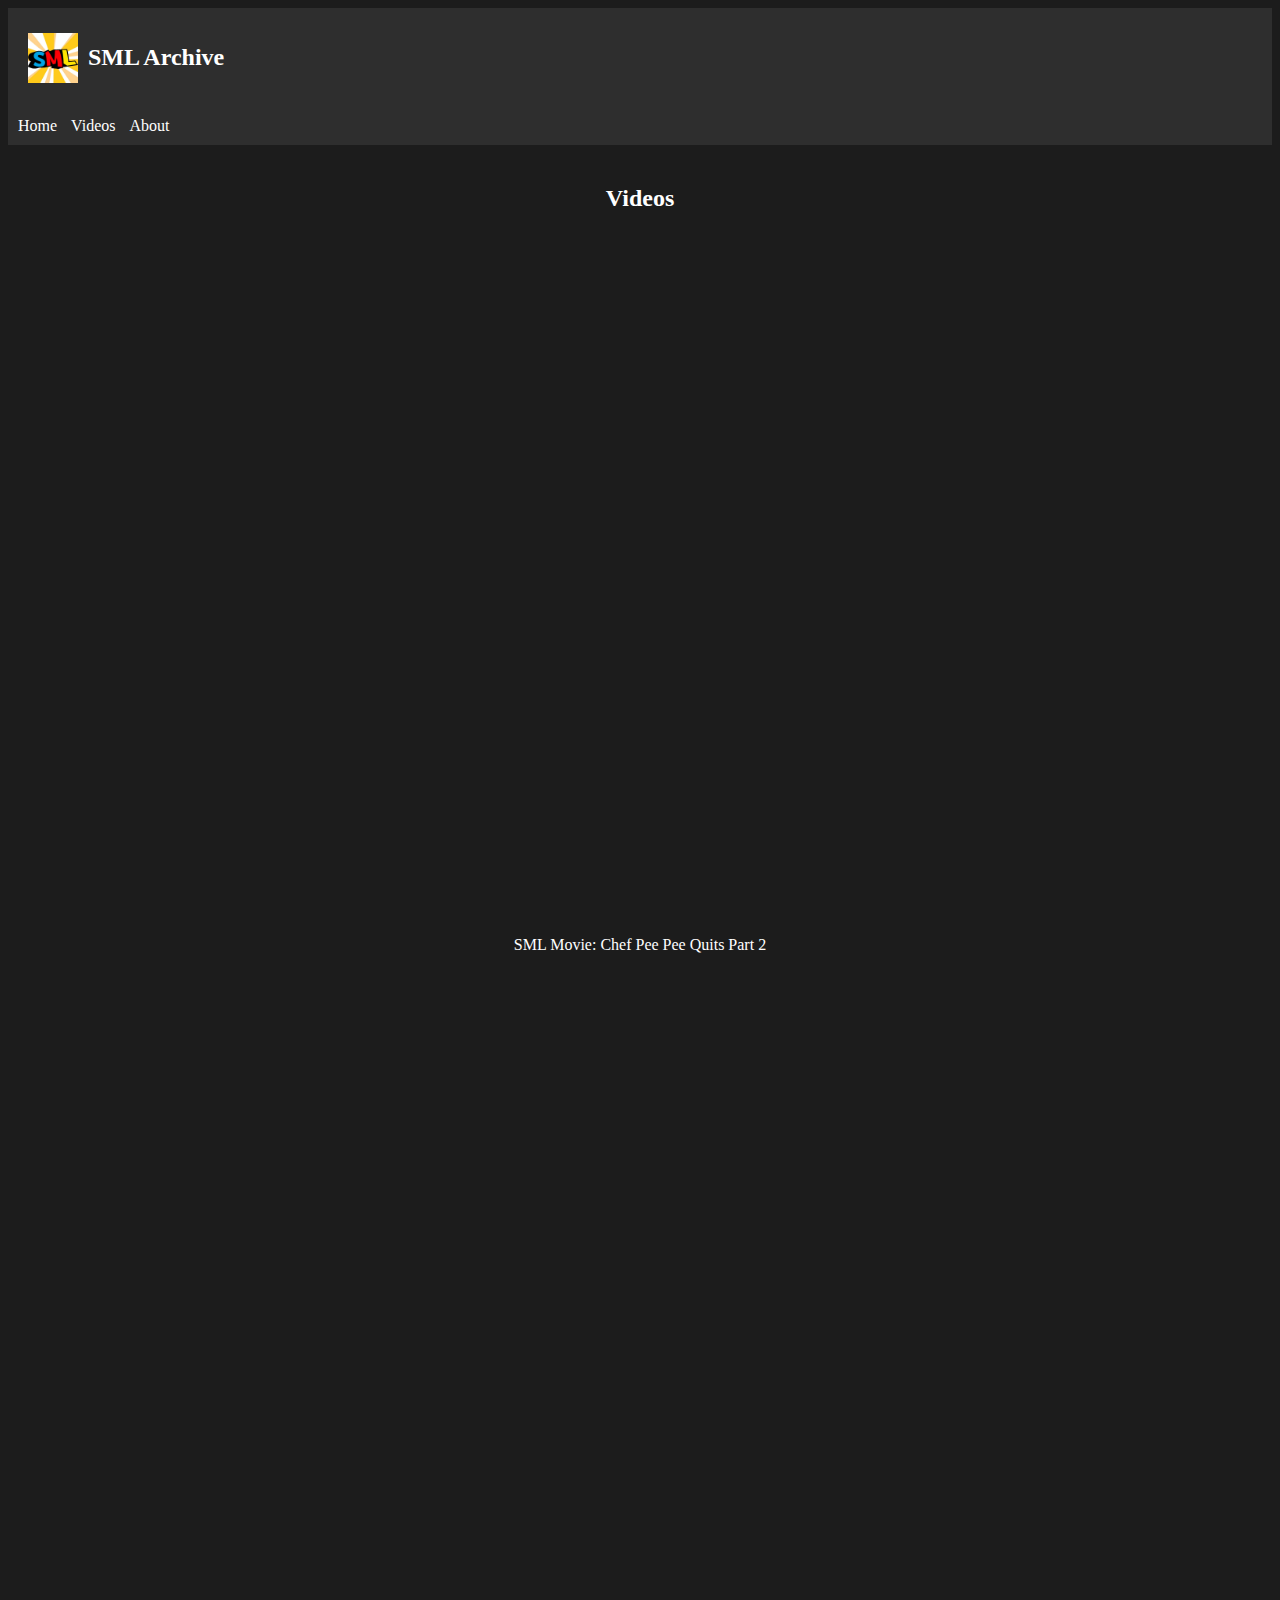
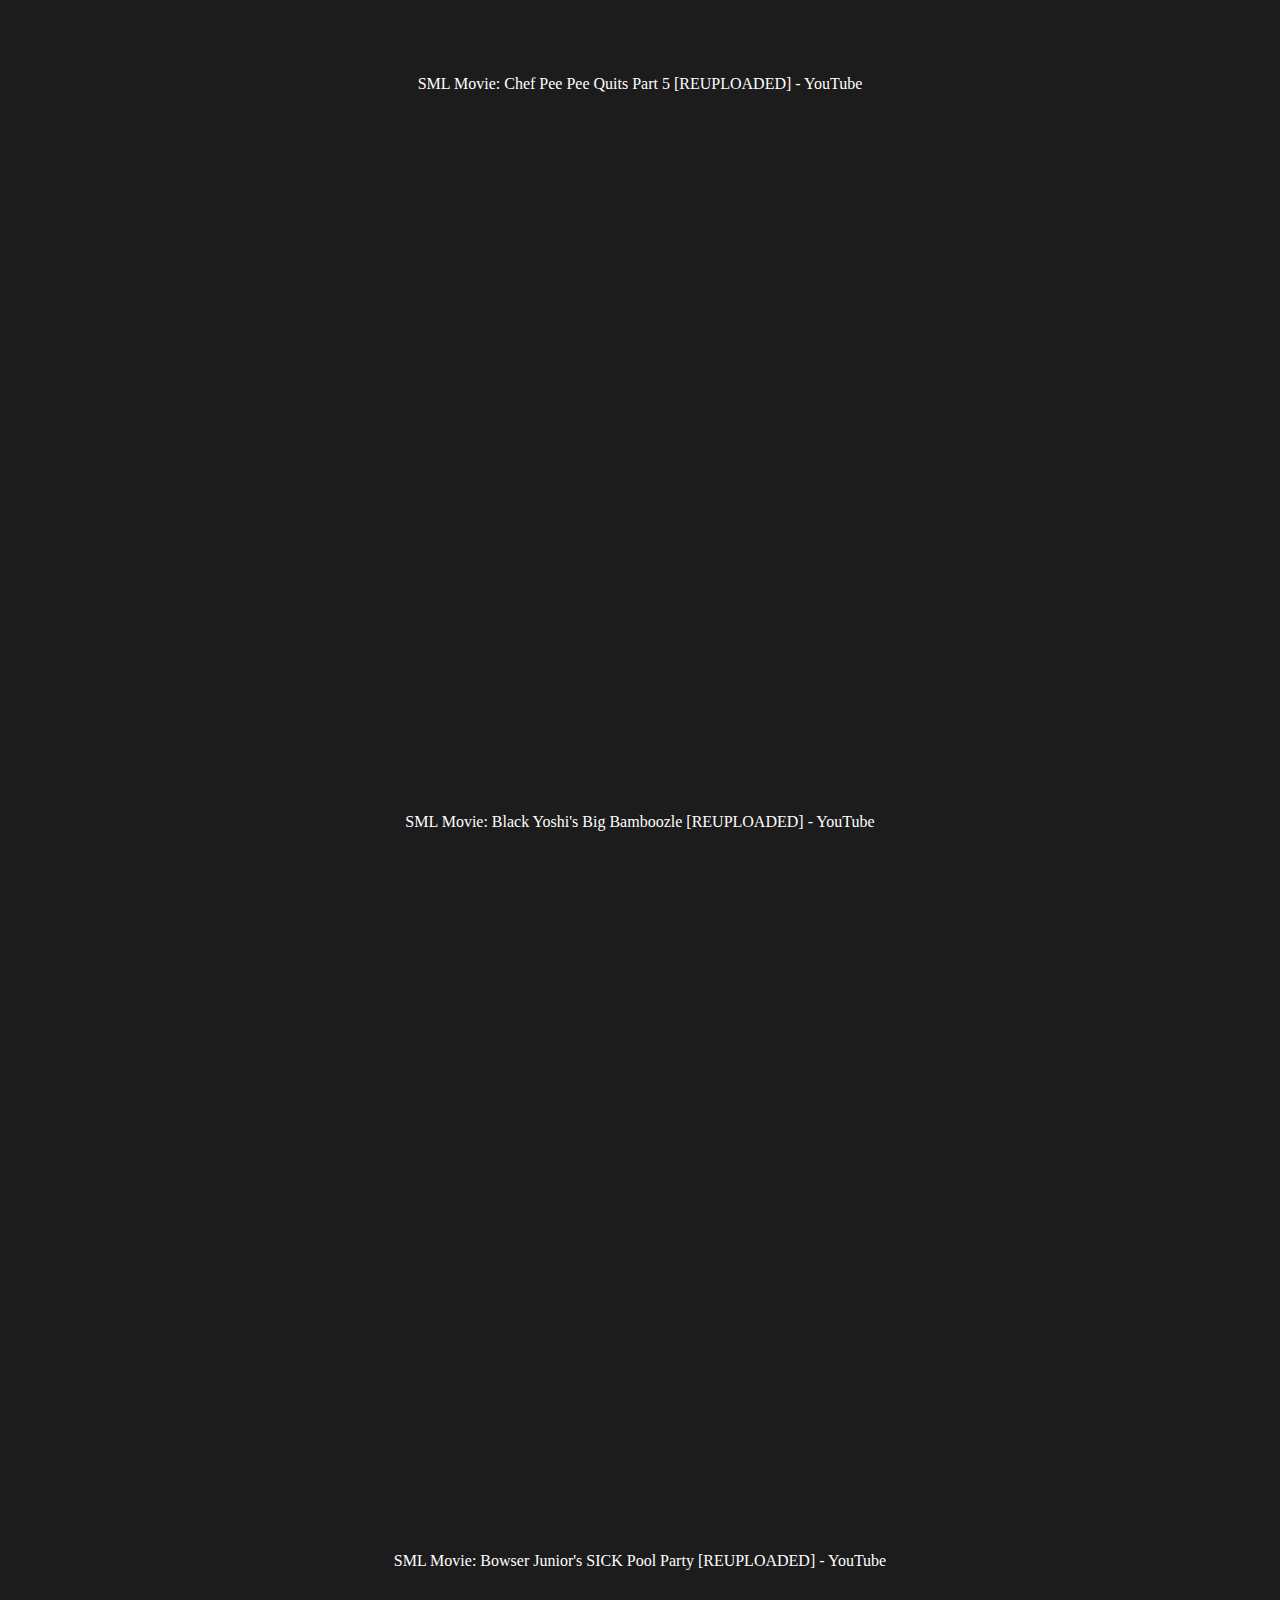
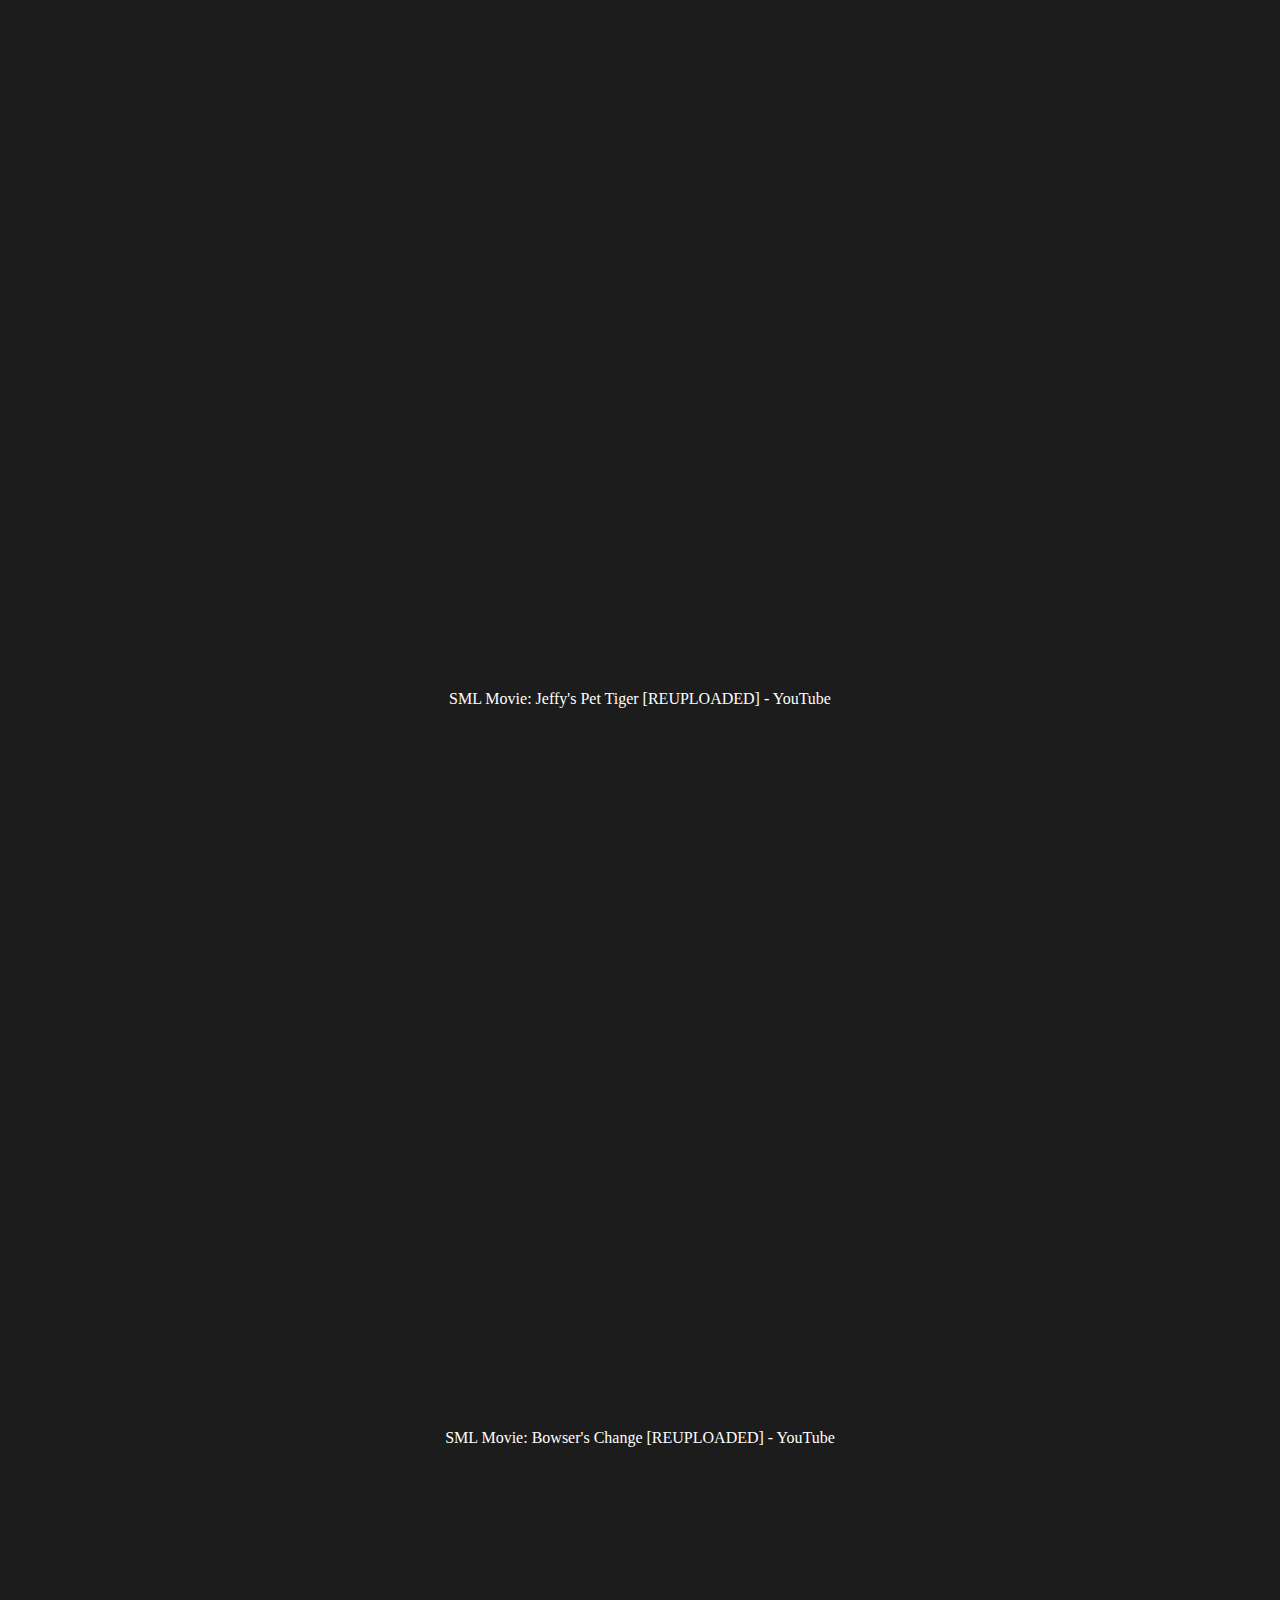
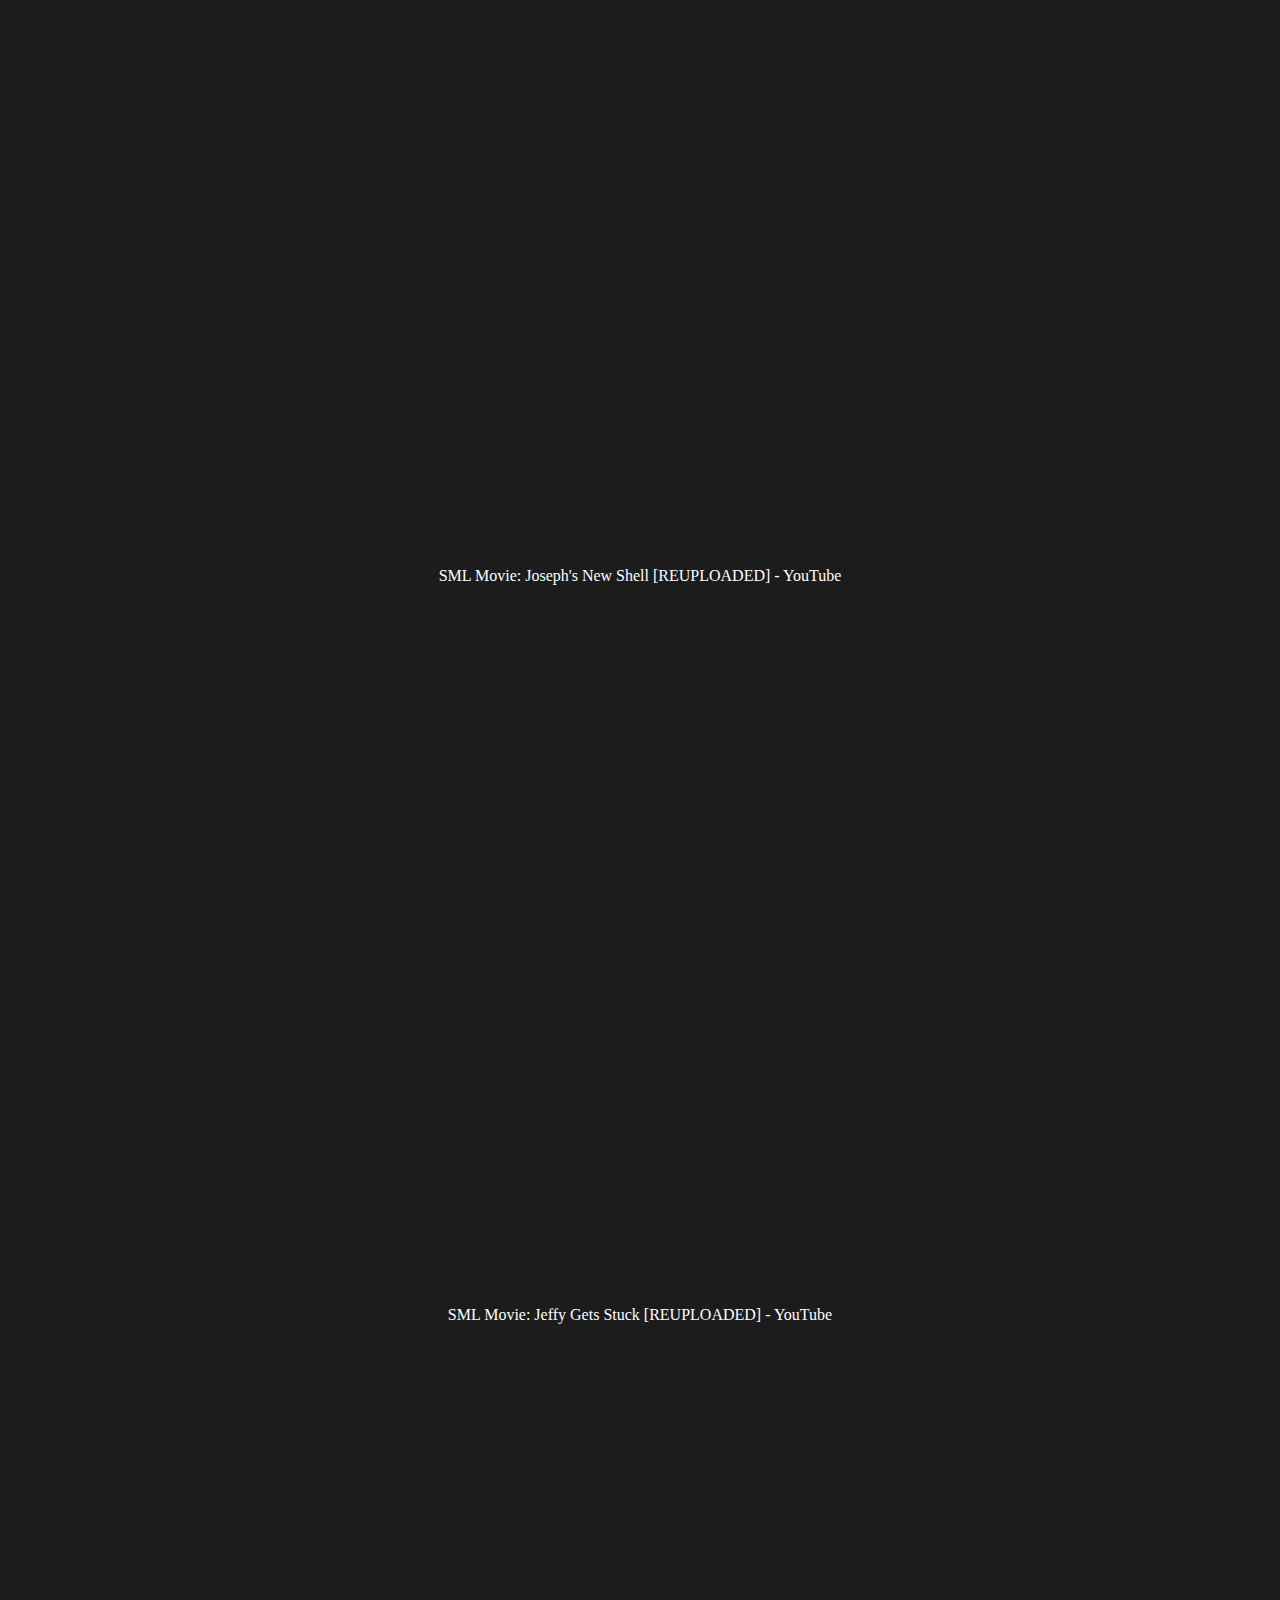
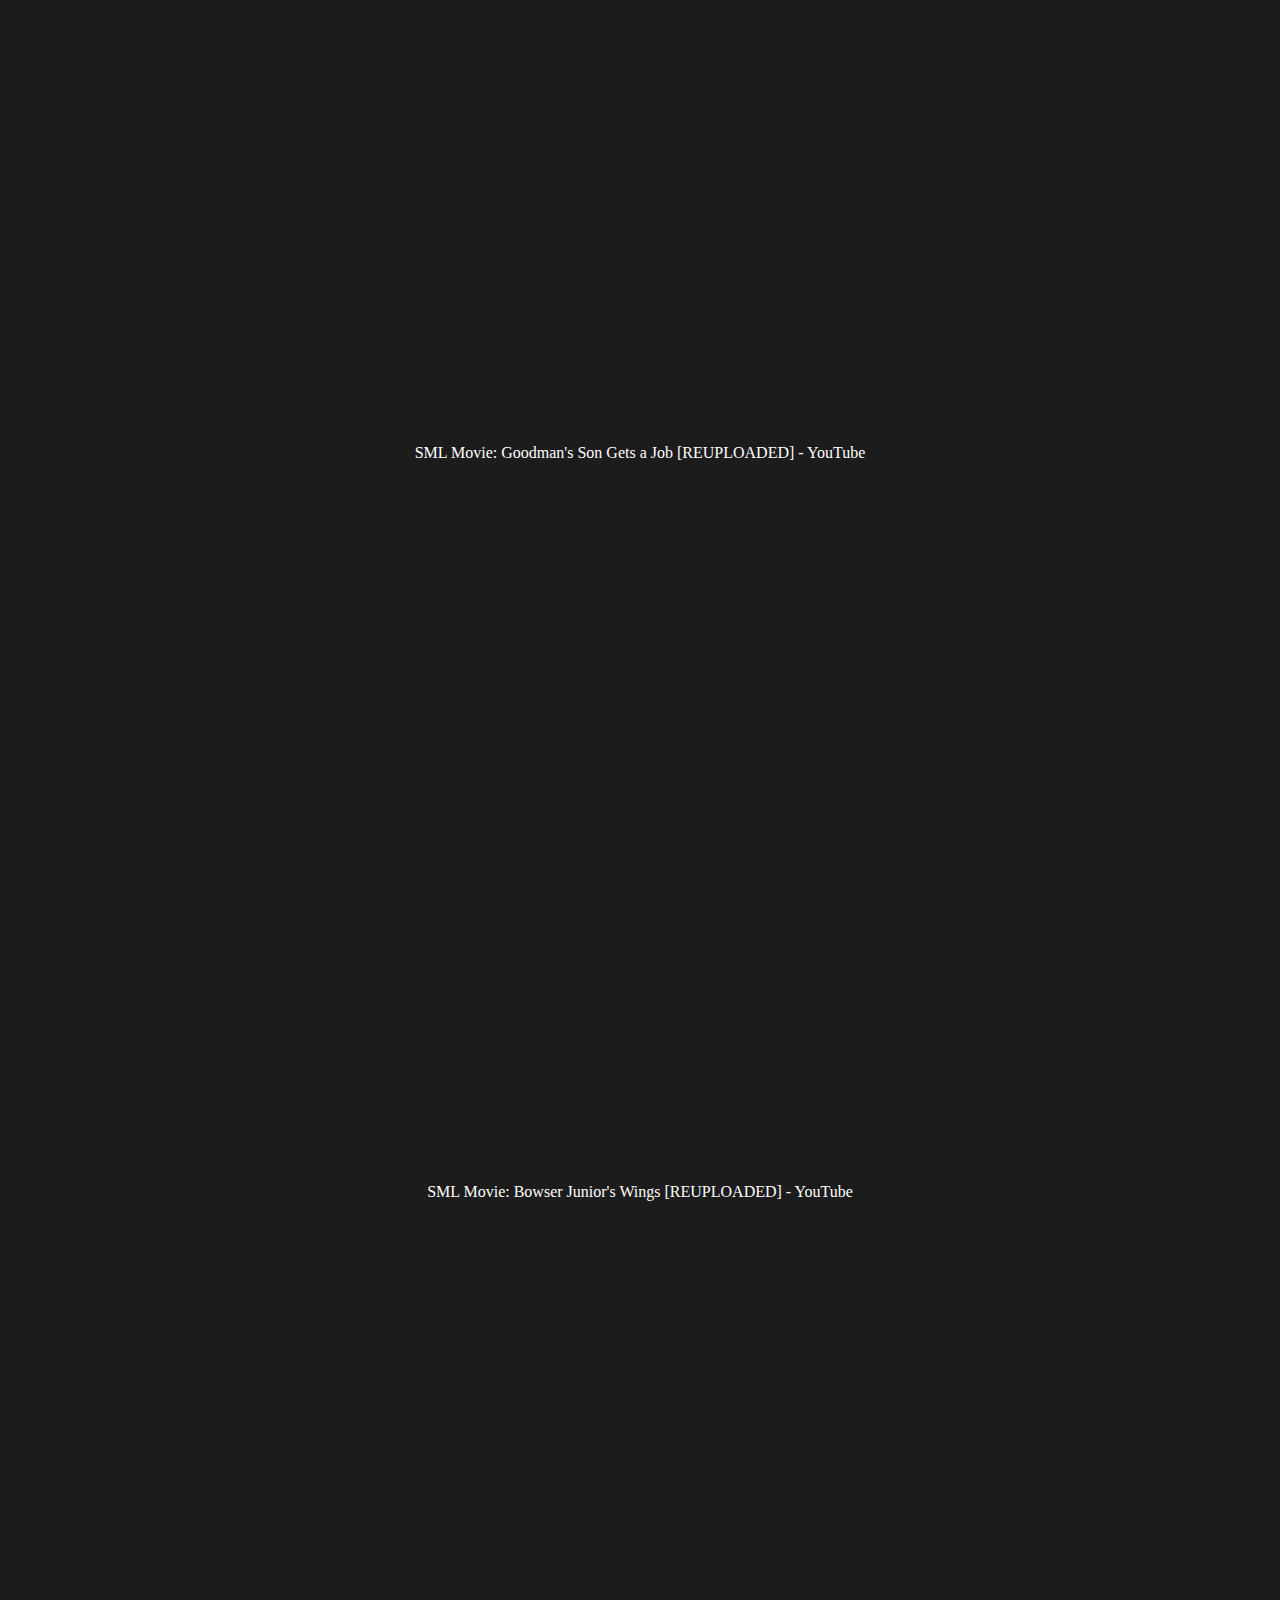
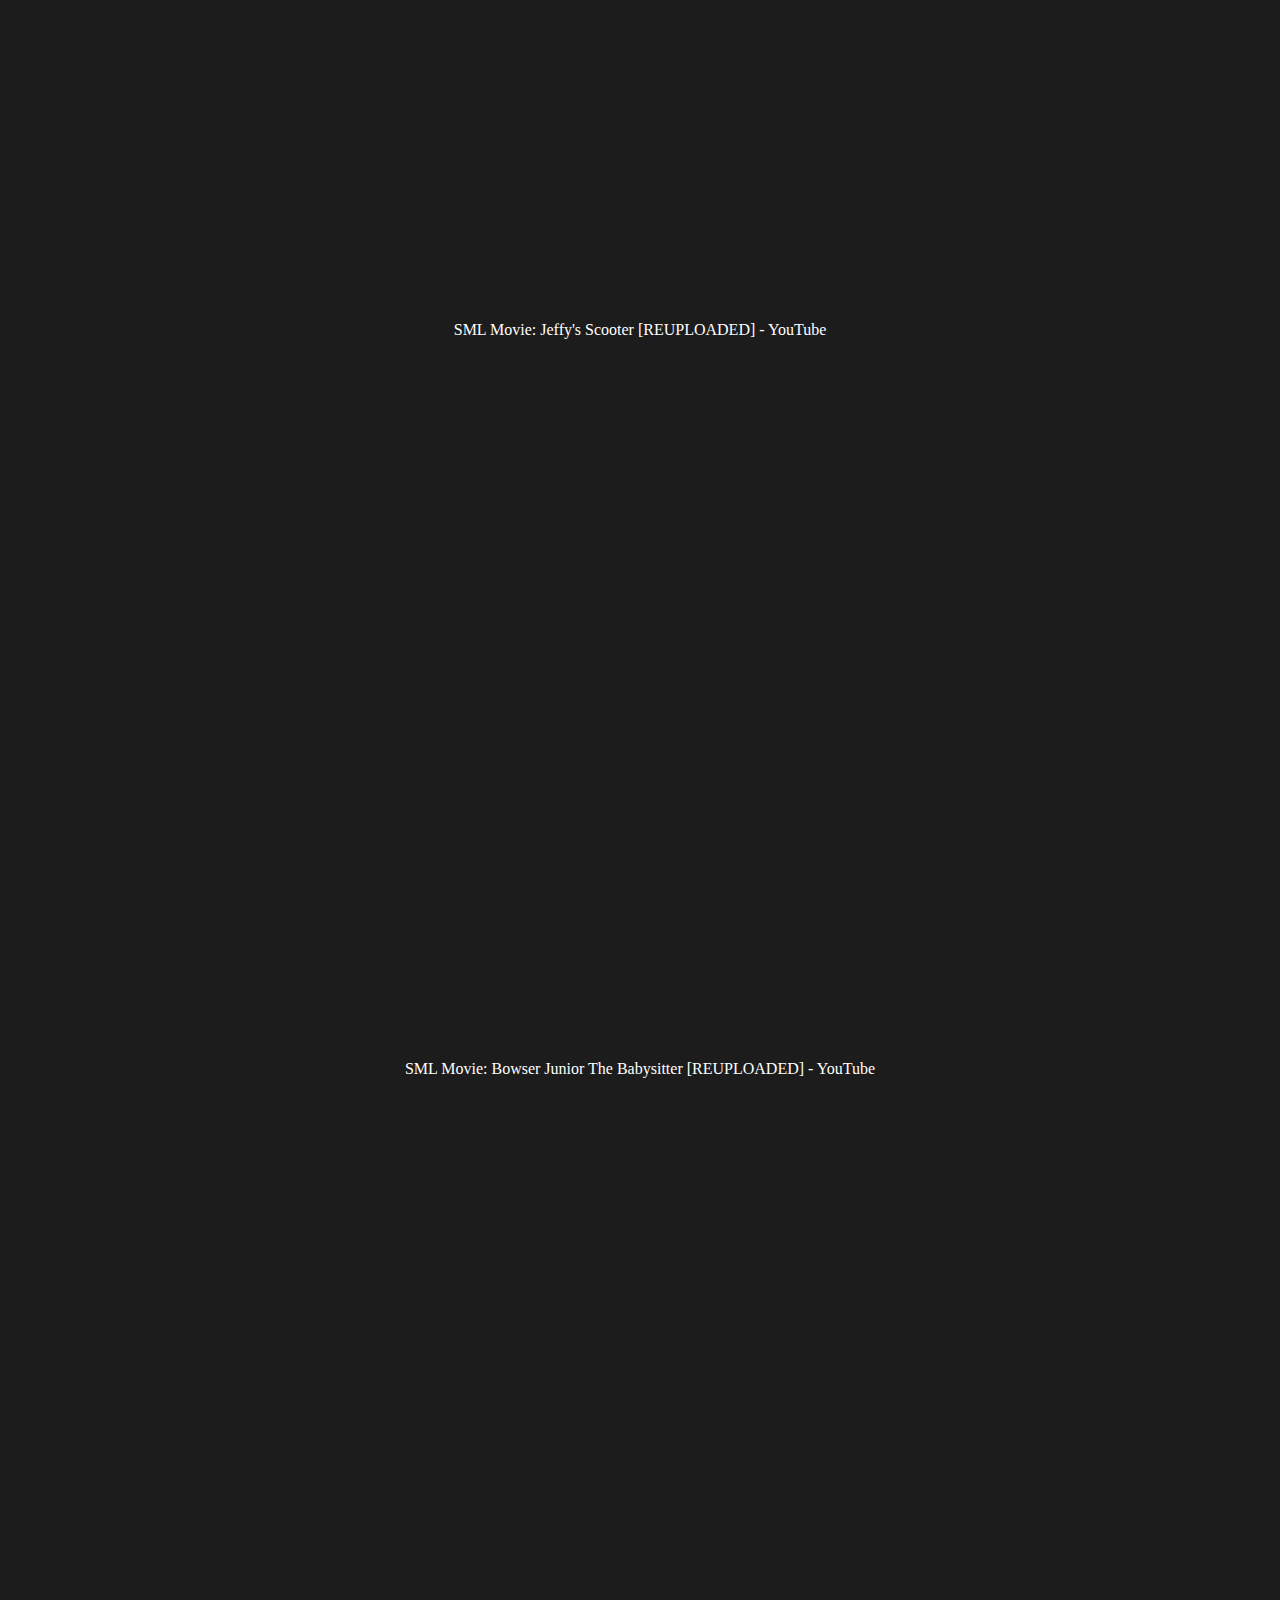
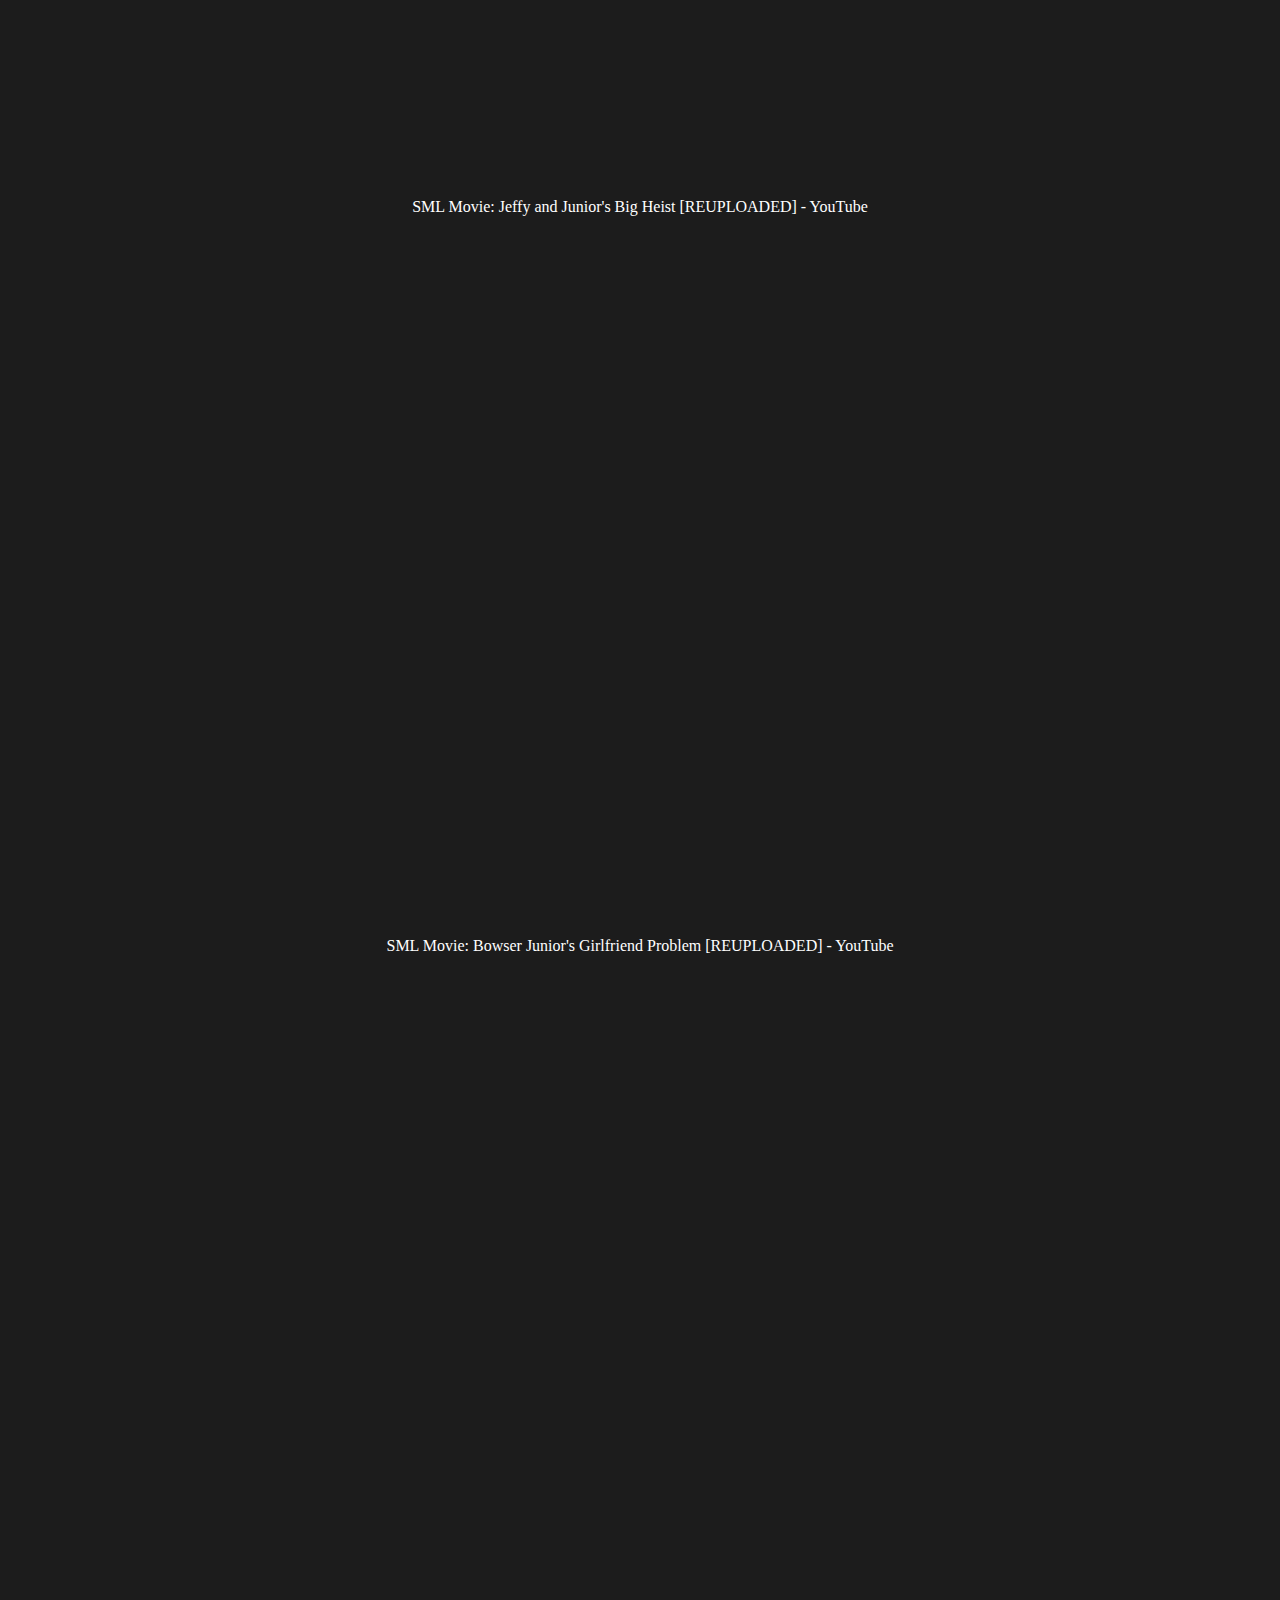
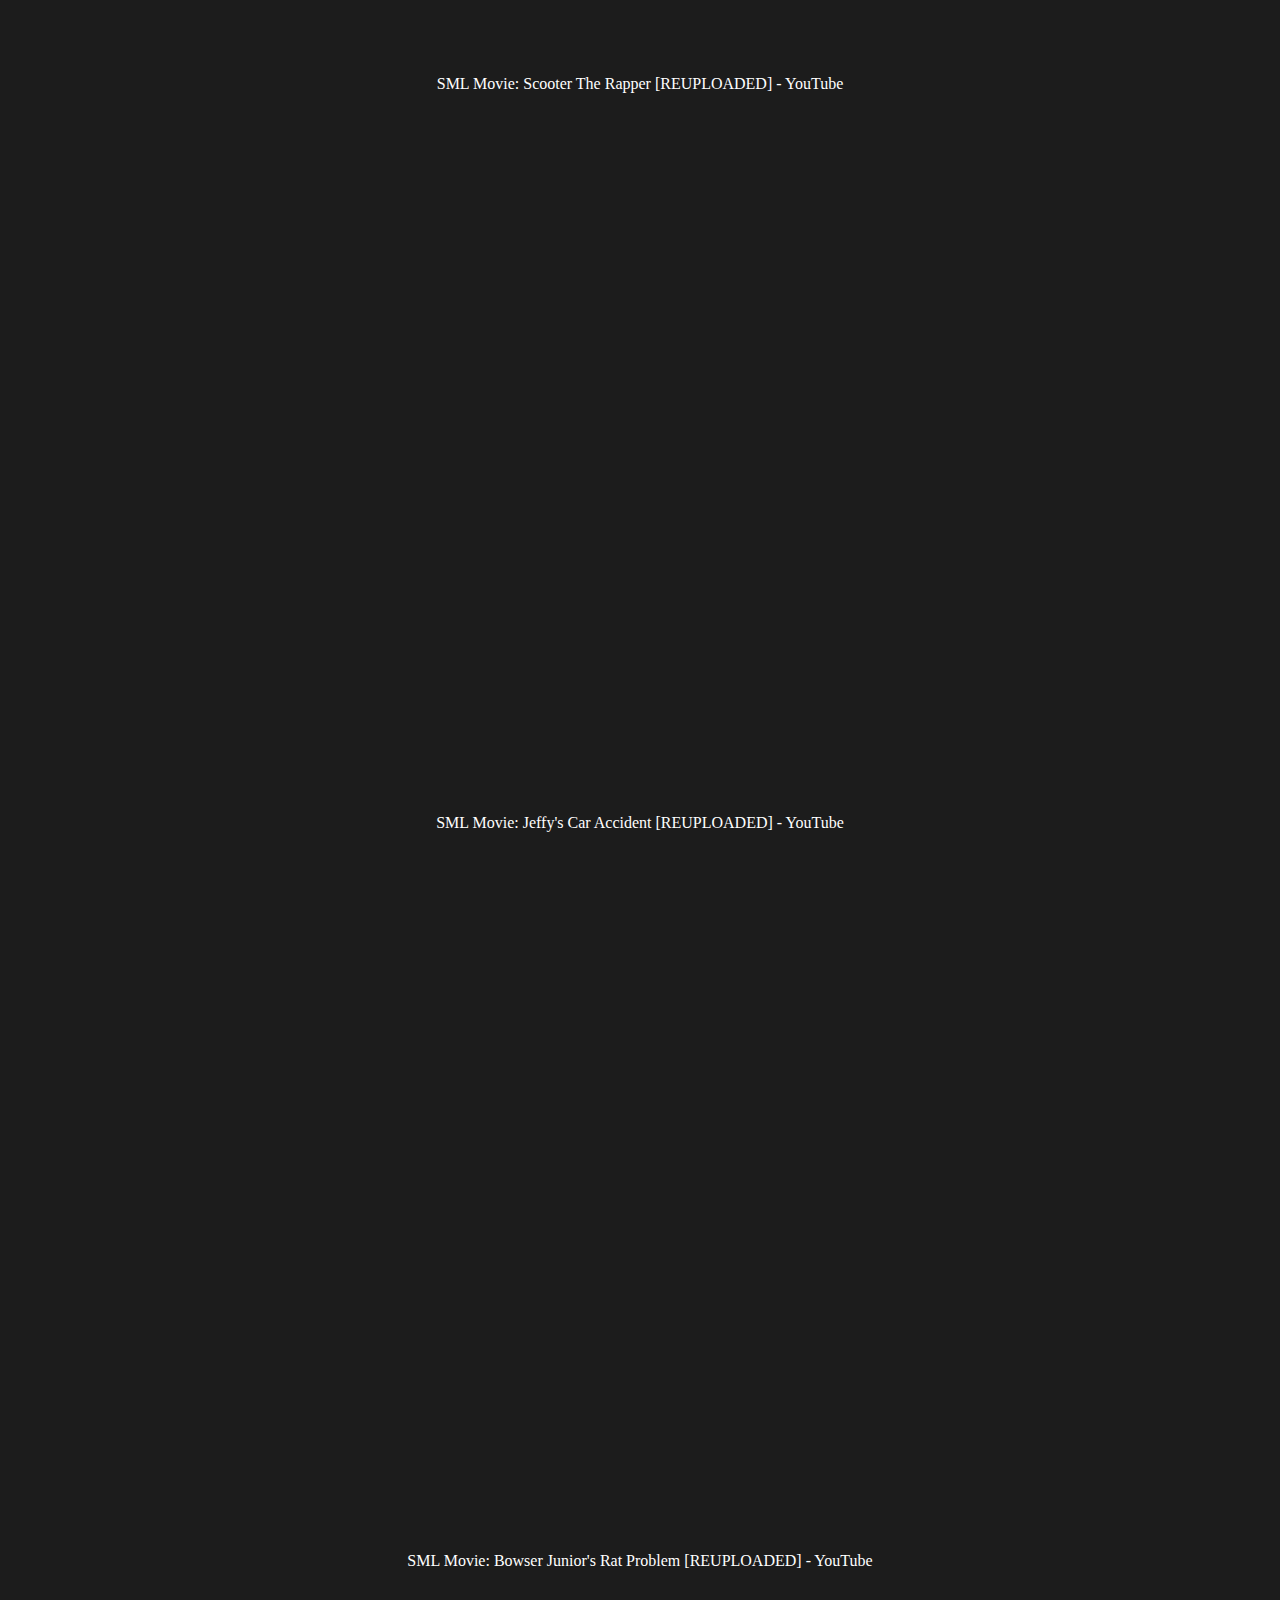
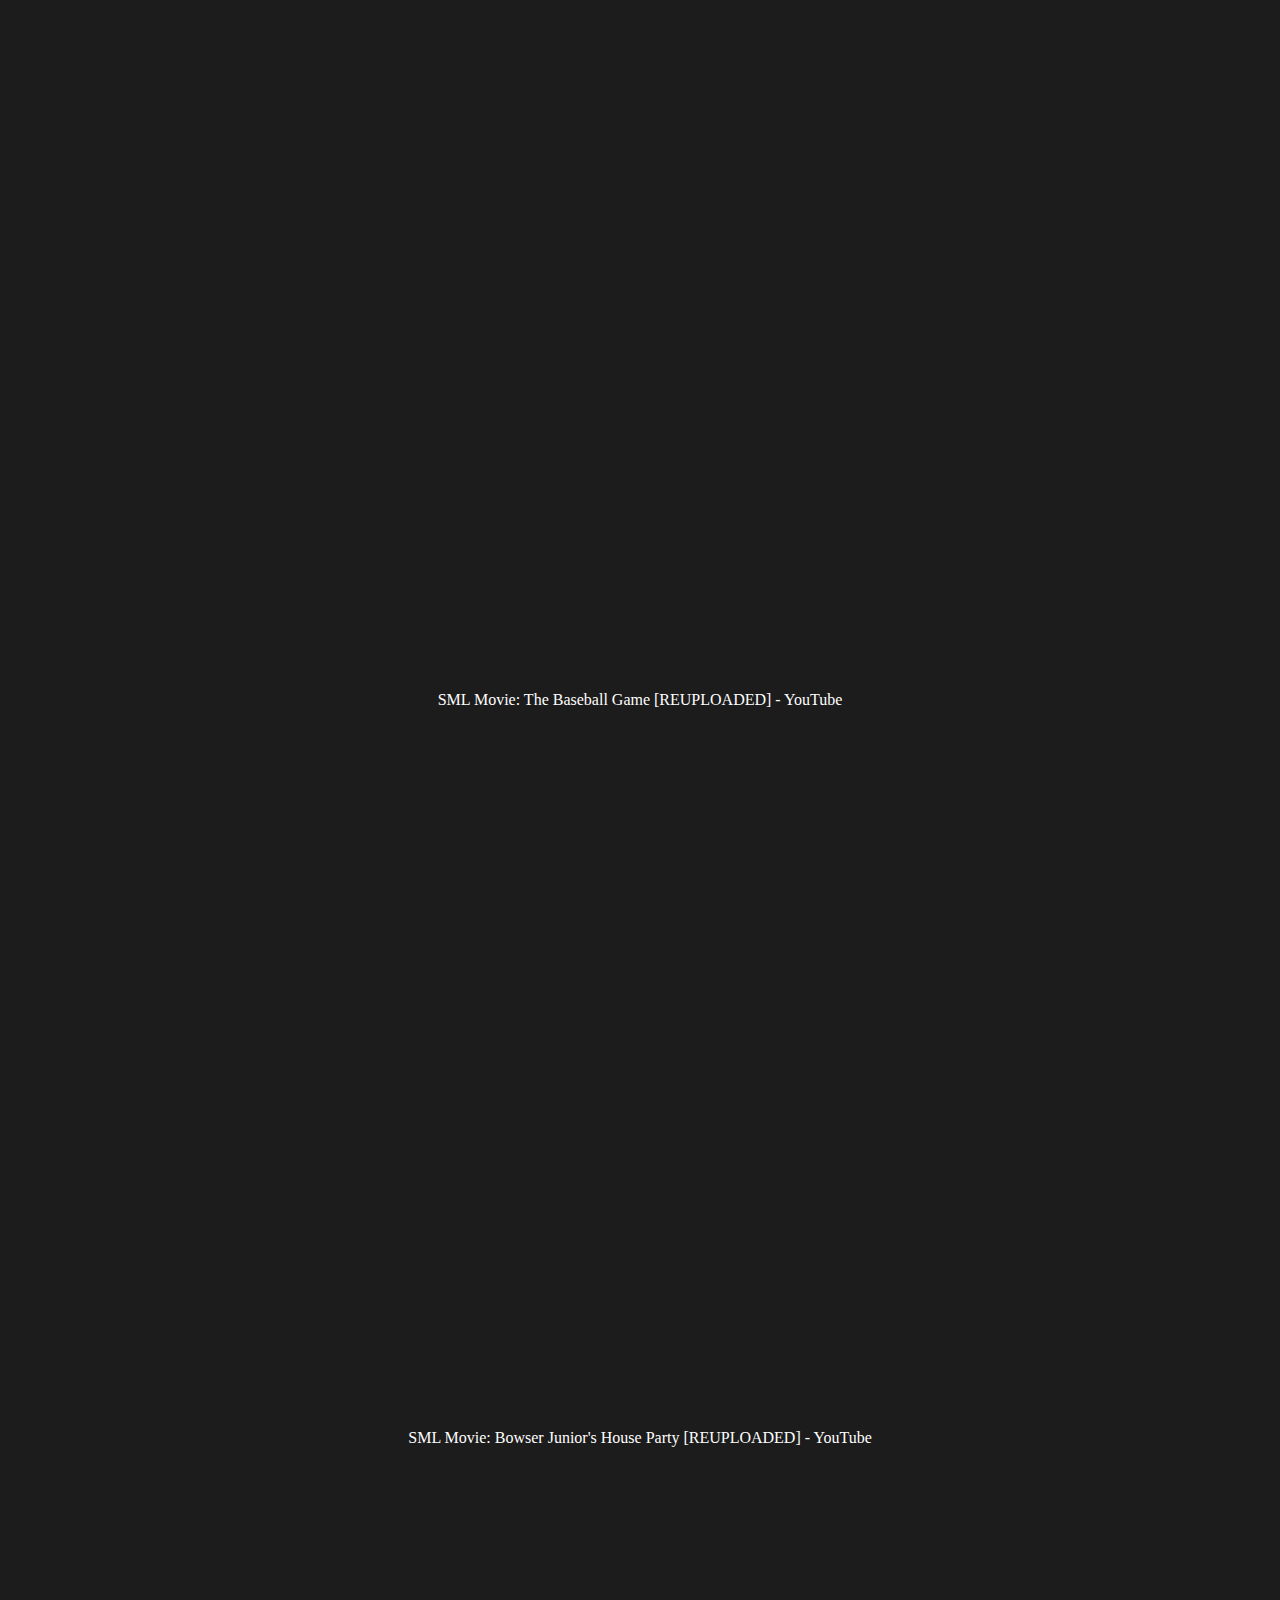
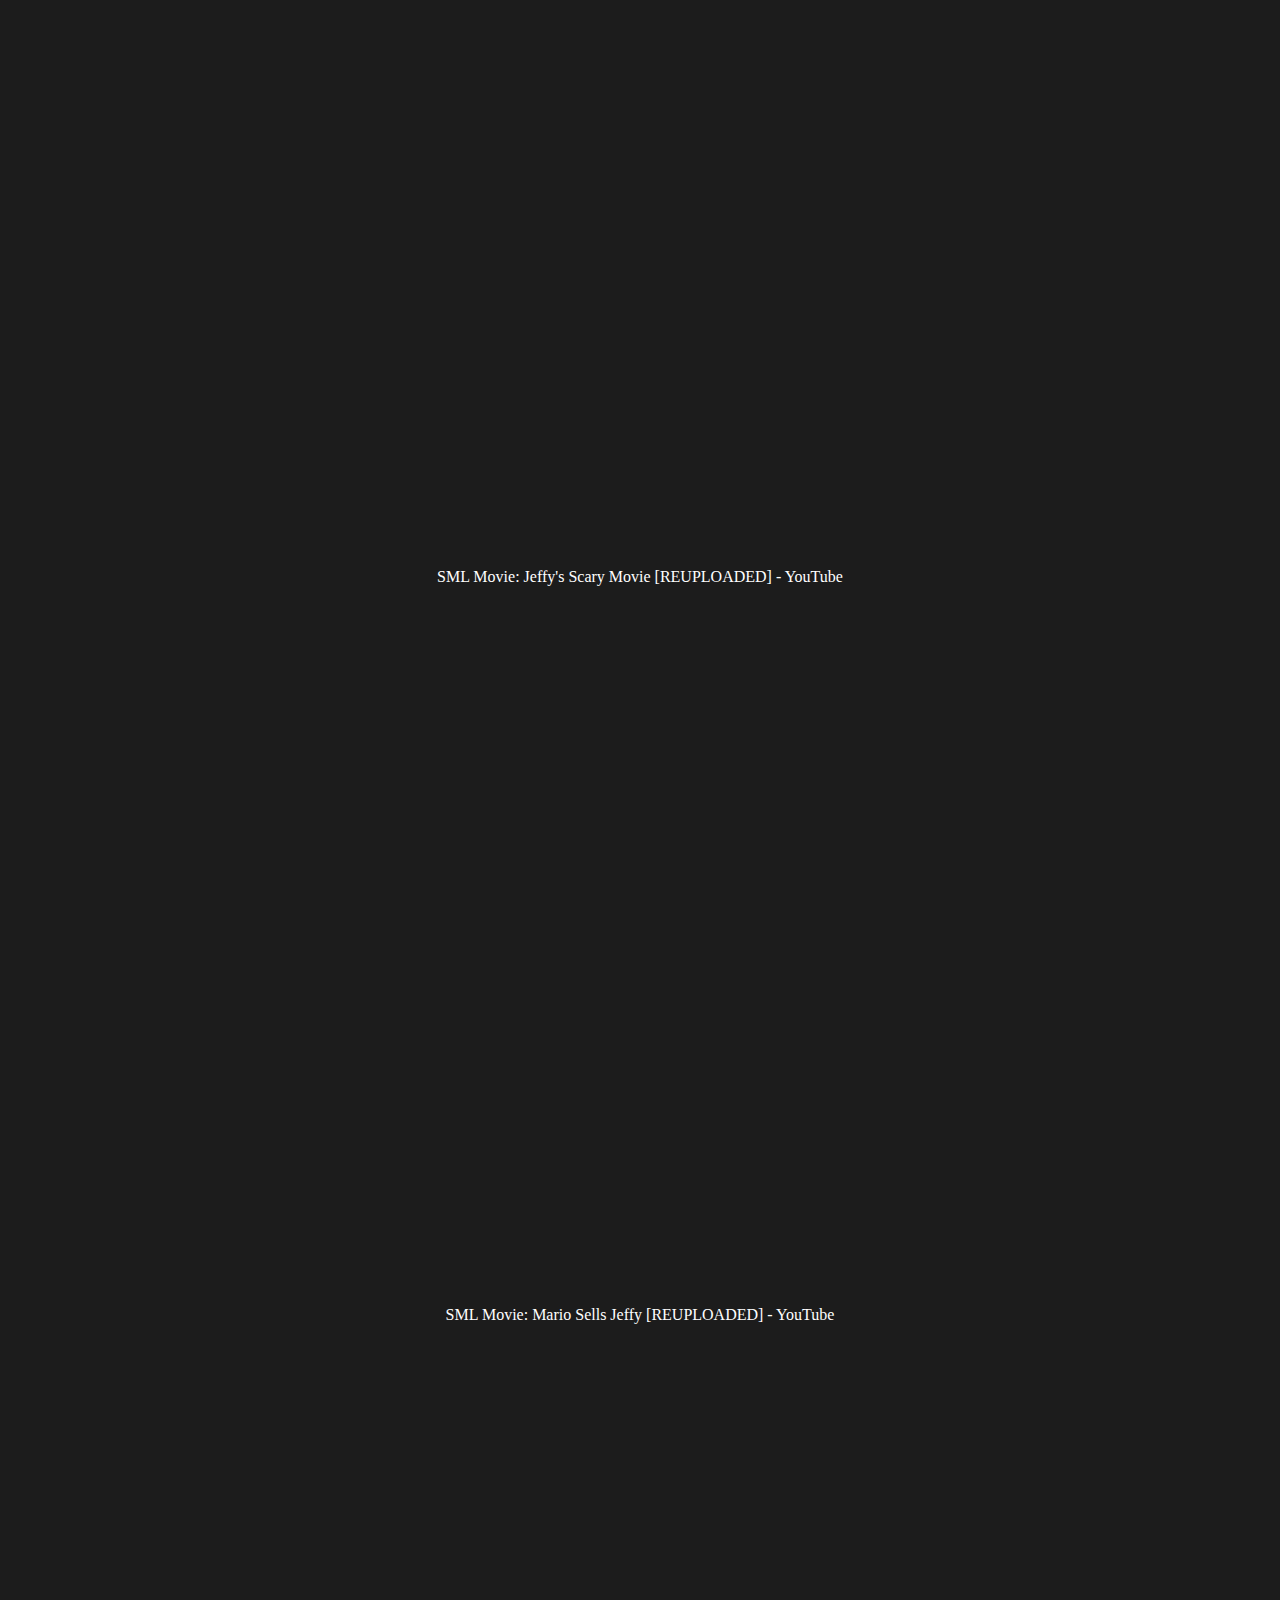
<file: index.html>
<!DOCTYPE html>
<html lang="en">
<head>
  <meta charset="UTF-8">
  <meta name="viewport" content="width=device-width, initial-scale=1.0">
  <title>SML Archive</title>
  <link rel="stylesheet" href="styles.css"> <!-- Link to the external CSS file -->
  <style>
    .video-container {
      position: relative;
      padding-bottom: 56.25%; /* 16:9 aspect ratio (height divided by width) */
      height: 0;
      overflow: hidden;
    }
    
    .video-container iframe {
      position: absolute;
      top: 0;
      left: 0;
      width: 100%;
      height: 100%;
    }
    
    section {
      text-align: center;
    }
  </style>
</head>
<body>
  <header>
    <img src="SML_new_logo.webp" alt="Channel Icon">
    <h1>SML Archive</h1>
  </header>
  
  <nav>
    <!-- Navigation links -->
    <ul>
      <li><a href="#">Home</a></li>
      <li><a href="#">Videos</a></li>
      <li><a href="#">About</a></li>
    </ul>
  </nav>
  
  <main>
    <!-- Content of the channel page -->
    <section>
      <h2>Videos</h2>
      <!-- Embedded video with auto scaling -->
      <div class="video-container">
        <iframe data-src="https://www.youtube.com/embed/6w8QkUBx0qc" frameborder="0" allowfullscreen></iframe>
      </div>
      <p>SML Movie: Chef Pee Pee Quits Part 2</p>
    </section>
    <section>
      <div class="video-container">
        <iframe src="https://www.youtube.com/embed/6eTH0EtzmlM" frameborder="0" allowfullscreen></iframe>
      </div>
      <p>SML Movie: Chef Pee Pee Quits Part 5 [REUPLOADED] - YouTube</p>
    </section>
    
    <section>
      <div class="video-container">
        <iframe data-src="https://www.youtube.com/embed/lbqEPZI0-zA" frameborder="0" allowfullscreen></iframe>
      </div>
      <p>SML Movie: Black Yoshi's Big Bamboozle [REUPLOADED] - YouTube</p>
    </section>
    
    <section>
      <div class="video-container">
        <iframe src="https://www.youtube.com/embed/lfTv-WGWQww" frameborder="0" allowfullscreen></iframe>
      </div>
      <p>SML Movie: Bowser Junior's SICK Pool Party [REUPLOADED] - YouTube</p>
    </section>
    
    <section>
      <div class="video-container">
        <iframe src="https://www.youtube.com/embed/03ThGExqjNs" frameborder="0" allowfullscreen></iframe>
      </div>
      <p>SML Movie: Jeffy's Pet Tiger [REUPLOADED] - YouTube</p>
    </section>
    
    <section>
      <div class="video-container">
        <iframe src="https://www.youtube.com/embed/LdcgoCtNat4" frameborder="0" allowfullscreen></iframe>
      </div>
      <p>SML Movie: Bowser's Change [REUPLOADED] - YouTube</p>
    </section>
    
    <section>
      <div class="video-container">
        <iframe src="https://www.youtube.com/embed/UcEHSPbNqC4" frameborder="0" allowfullscreen></iframe>
      </div>
      <p>SML Movie: Joseph's New Shell [REUPLOADED] - YouTube</p>
    </section>
    
    <section>
      <div class="video-container">
        <iframe src="https://www.youtube.com/embed/pIXGZpdo4" frameborder="0" allowfullscreen></iframe>
      </div>
      <p>SML Movie: Jeffy Gets Stuck [REUPLOADED] - YouTube</p>
    </section>
    
    <section>
      <div class="video-container">
        <iframe src="https://www.youtube.com/embed/NMa3NSTTb24" frameborder="0" allowfullscreen></iframe>
      </div>
      <p>SML Movie: Goodman's Son Gets a Job [REUPLOADED] - YouTube</p>
    </section>
    
    <section>
      <div class="video-container">
        <iframe src="https://www.youtube.com/embed/DAYgqaWXaNE" frameborder="0" allowfullscreen></iframe>
      </div>
      <p>SML Movie: Bowser Junior's Wings [REUPLOADED] - YouTube</p>
    </section>
    
    <section>
      <div class="video-container">
        <iframe src="https://www.youtube.com/embed/KFd8VM4nLyI" frameborder="0" allowfullscreen></iframe>
      </div>
      <p>SML Movie: Jeffy's Scooter [REUPLOADED] - YouTube</p>
    </section>
    
    <section>
      <div class="video-container">
        <iframe src="https://www.youtube.com/embed/mu5IkrfOnbE" frameborder="0" allowfullscreen></iframe>
      </div>
      <p>SML Movie: Bowser Junior The Babysitter [REUPLOADED] - YouTube</p>
    </section>
    
    <section>
      <div class="video-container">
        <iframe src="https://www.youtube.com/embed/TLetwEJ9XEA" frameborder="0" allowfullscreen></iframe>
      </div>
      <p>SML Movie: Jeffy and Junior's Big Heist [REUPLOADED] - YouTube</p>
    </section>
    
    <section>
      <div class="video-container">
        <iframe src="https://www.youtube.com/embed/LkJFQ4FmTYM" frameborder="0" allowfullscreen></iframe>
      </div>
      <p>SML Movie: Bowser Junior's Girlfriend Problem [REUPLOADED] - YouTube</p>
    </section>
    
    <section>
      <div class="video-container">
        <iframe src="https://www.youtube.com/embed/Lk3sPS-6F1k" frameborder="0" allowfullscreen></iframe>
      </div>
      <p>SML Movie: Scooter The Rapper [REUPLOADED] - YouTube</p>
    </section>
    
    <section>
      <div class="video-container">
        <iframe src="https://www.youtube.com/embed/t3mqsHZUPoI" frameborder="0" allowfullscreen></iframe>
      </div>
      <p>SML Movie: Jeffy's Car Accident [REUPLOADED] - YouTube</p>
    </section>
    
    <section>
      <div class="video-container">
        <iframe src="https://www.youtube.com/embed/G9knJPozB1o" frameborder="0" allowfullscreen></iframe>
      </div>
      <p>SML Movie: Bowser Junior's Rat Problem [REUPLOADED] - YouTube</p>
    </section>
    
    <section>
      <div class="video-container">
        <iframe src="https://www.youtube.com/embed/0PqGRo_f0kc" frameborder="0" allowfullscreen></iframe>
      </div>
      <p>SML Movie: The Baseball Game [REUPLOADED] - YouTube</p>
    </section>
    
    <section>
      <div class="video-container">
        <iframe src="https://www.youtube.com/embed/l7TBml6Mz1Q" frameborder="0" allowfullscreen></iframe>
      </div>
      <p>SML Movie: Bowser Junior's House Party [REUPLOADED] - YouTube</p>
    </section>
    
    <section>
      <div class="video-container">
        <iframe src="https://www.youtube.com/embed/sLedSQxEHdw" frameborder="0" allowfullscreen></iframe>
      </div>
      <p>SML Movie: Jeffy's Scary Movie [REUPLOADED] - YouTube</p>
    </section>
    
    <section>
      <div class="video-container">
        <iframe src="https://www.youtube.com/embed/6yoIe0FiD7o" frameborder="0" allowfullscreen></iframe>
      </div>
      <p>SML Movie: Mario Sells Jeffy [REUPLOADED] - YouTube</p>
    </section>
    
    <section>
      <div class="video-container">
        <iframe src="https://www.youtube.com/embed/PGUWhIqW6xs" frameborder="0" allowfullscreen></iframe>
      </div>
      <p>SML Movie: Scooter's Birthday [REUPLOADED] - YouTube</p>
    </section>
    
    <section>
      <div class="video-container">
        <iframe src="https://www.youtube.com/embed/rOo3G5_2zJg" frameborder="0" allowfullscreen></iframe>
      </div>
      <p>SML Movie: Bowser Junior's Prank Gone Wrong [REUPLOADED] - YouTube</p>
    </section>
    
    <section>
      <div class="video-container">
        <iframe src="https://www.youtube.com/embed/nIZrVsecfYY" frameborder="0" allowfullscreen></iframe>
      </div>
      <p>SML Movie: Jeffy and Junior Sneak Out [REUPLOADED] - YouTube</p>
    </section>
    
    <section>
      <div class="video-container">
        <iframe src="https://www.youtube.com/embed/POkmx4QjuGY" frameborder="0" allowfullscreen></iframe>
      </div>
      <p>SML Movie: Jeffy Wins The Lottery [REUPLOADED] - YouTube</p>
    </section>
    
    <section>
      <div class="video-container">
        <iframe src="https://www.youtube.com/embed/mcOQR07sHfc" frameborder="0" allowfullscreen></iframe>
      </div>
      <p>SML Movie: The Redo Button [REUPLOADED] - YouTube</p>
    </section>
    
    <section>
      <div class="video-container">
        <iframe src="https://www.youtube.com/embed/q32boly-33A" frameborder="0" allowfullscreen></iframe>
      </div>
      <p>SML Movie: Chef Pee Pee Quits Part 4 [REUPLOADED] - YouTube</p>
    </section>
    
    <section>
      <div class="video-container">
        <iframe src="https://www.youtube.com/embed/IgKmdnHF5S4" frameborder="0" allowfullscreen></iframe>
      </div>
      <p>SML Movie: Chef Pee Pee Quits Part 3 [REUPLOADED] - YouTube</p>
    </section>
    
    <section>
      <div class="video-container">
        <iframe src="https://www.youtube.com/embed/isKIo2qUS0Y" frameborder="0" allowfullscreen></iframe>
      </div>
      <p>SML Movie: Bowser Junior's Big Discovery [REUPLOADED] - YouTube</p>
    </section>
    
    <section>
      <div class="video-container">
        <iframe src="https://www.youtube.com/embed/U2u_rygAZCI" frameborder="0" allowfullscreen></iframe>
      </div>
      <p>SML Movie: Joseph's Imaginary Family [REUPLOADED] - YouTube</p>
    </section>
    
    <section>
      <div class="video-container">
        <iframe src="https://www.youtube.com/embed/2VDuKUOCFEk" frameborder="0" allowfullscreen></iframe>
      </div>
      <p>SML Movie: Jeffy's Future [REUPLOADED] - YouTube</p>
    </section>
    
    <section>
      <div class="video-container">
        <iframe src="https://www.youtube.com/embed/WA5rkzRTp9E" frameborder="0" allowfullscreen></iframe>
      </div>
      <p>SML Movie: Scooter's Parents [REUPLOADED] - YouTube</p>
    </section>
    
    <section>
      <div class="video-container">
        <iframe src="https://www.youtube.com/embed/iyGZTAcFZQA" frameborder="0" allowfullscreen></iframe>
      </div>
      <p>SML Movie: Joseph The Hero [REUPLOADED] - YouTube</p>
    </section>
    
    <section>
      <div class="video-container">
        <iframe src="https://www.youtube.com/embed/ABoh8b7KYCg" frameborder="0" allowfullscreen></iframe>
      </div>
      <p>SML Movie: Say Cheese and Bye [REUPLOADED] - YouTube</p>
    </section>
     
    <section>
      <div class="video-container">
        <iframe src="https://www.youtube.com/embed/b_eoTn-bbNo" frameborder="0" allowfullscreen></iframe>
      </div>
      <p>SML Movie: Jeffy's Big Mess [REUPLOADED] - YouTube</p>
    </section>
    
    <section>
      <div class="video-container">
        <iframe src="https://www.youtube.com/embed/rQ2Ft6dW52o" frameborder="0" allowfullscreen></iframe>
      </div>
      <p>SML Movie: Chef Pee Pee Goes To Hollywood [REUPLOADED] - YouTube</p>
    </section>
    
    <section>
      <div class="video-container">
        <iframe src="https://www.youtube.com/embed/Gy8BFj51AFU" frameborder="0" allowfullscreen></iframe>
      </div>
      <p>SML Movie: Jeffy's 16th Birthday [REUPLOADED] - YouTube</p>
    </section>
    
    <section>
      <div class="video-container">
        <iframe src="https://www.youtube.com/embed/5zoKw6GpjSY" frameborder="0" allowfullscreen></iframe>
      </div>
      <p>SML Movie: Jeffy and Junior Sneak To Disney World [REUPLOADED] - YouTube</p>
    </section>
    
    <section>
      <div class="video-container">
        <iframe src="https://www.youtube.com/embed/ei9OT8kOhXY" frameborder="0" allowfullscreen></iframe>
      </div>
      <p>SML Movie: Bowser Junior's Apple Watch [REUPLOADED] - YouTube</p>
    </section>
    
    <section>
      <div class="video-container">
        <iframe src="https://www.youtube.com/embed/8W_mICoq_6s" frameborder="0" allowfullscreen></iframe>
      </div>
      <p>SML Movie: Bad Jeffy [REUPLOADED] - YouTube</p>
    </section>
    
    <section>
      <div class="video-container">
        <iframe src="https://www.youtube.com/embed/2t0mISCH-4k" frameborder="0" allowfullscreen></iframe>
      </div>
      <p>SML Movie: Joseph The Millionaire [REUPLOADED] - YouTube</p>
    </section>
    
    <section>
      <div class="video-container">
        <iframe src="https://www.youtube.com/embed/eGUUpHSdqMQ" frameborder="0" allowfullscreen></iframe>
      </div>
      <p>SML Movie: Jeffy's Speeding Ticket [REUPLOADED] - YouTube</p>
    </section>
    
    <section>
      <div class="video-container">
        <iframe src="https://www.youtube.com/embed/JcgijFmSB8Y" frameborder="0" allowfullscreen></iframe>
      </div>
      <p>SML Movie: Cody Meets Harry [REUPLOADED] - YouTube</p>
    </section>
    
    <section>
      <div class="video-container">
        <iframe src="https://www.youtube.com/embed/zxYdwxj7gQ4" frameborder="0" allowfullscreen></iframe>
      </div>
      <p>SML Movie: Hurricane Jeffy [REUPLOADED] - YouTube</p>
    </section>
    
    <section>
      <div class="video-container">
        <iframe src="https://www.youtube.com/embed/SEi4UOsD3d0" frameborder="0" allowfullscreen></iframe>
      </div>
      <p>SML Movie: Jeffy The Monkey [REUPLOADED] - YouTube</p>
    </section>
    
    <section>
      <div class="video-container">
        <iframe src="https://www.youtube.com/embed/nQN4vK-QUOY" frameborder="0" allowfullscreen></iframe>
      </div>
      <p>SML Movie: Brooklyn Guy's Day Off [REUPLOADED] - YouTube</p>
    </section>
    
    <section>
      <div class="video-container">
        <iframe src="https://www.youtube.com/embed/XtFsW-pFLK4" frameborder="0" allowfullscreen></iframe>
      </div>
      <p>SML Movie: Bowser Junior's Pink Bib [REUPLOADED] - YouTube</p>
    </section>
    
    <section>
      <div class="video-container">
        <iframe src="https://www.youtube.com/embed/6buGSx6ESKA" frameborder="0" allowfullscreen></iframe>
      </div>
      <p>SML Movie: Bowser Junior's 21st Birthday [REUPLOADED] - YouTube</p>
    </section>
    
    <section>
      <div class="video-container">
        <iframe src="https://www.youtube.com/embed/gMi5pdrZs6U" frameborder="0" allowfullscreen></iframe>
      </div>
      <p>SML Movie: Jeffy Learns Manners [REUPLOADED] - YouTube</p>
    </section>
    
    
    <section>
      <div class="video-container">
        <iframe src="https://www.youtube.com/embed/6ej92YzUDvw" frameborder="0" allowfullscreen></iframe>
      </div>
      <p>SML Movie: Among Us [REUPLOADED] - YouTube</p>
    </section>
    
    <section>
      <div class="video-container">
        <iframe src="https://www.youtube.com/embed/9QDhA8AkzRg" frameborder="0" allowfullscreen></iframe>
      </div>
      <p>SML Movie: Jeffy's Big Idea [REUPLOADED] - YouTube</p>
    </section>
    
    <section>
      <div class="video-container">
        <iframe src="https://www.youtube.com/embed/ydfSTJPCPnQ" frameborder="0" allowfullscreen></iframe>
      </div>
      <p>SML Movie: Bowser Junior's Revenge [REUPLOADED] - YouTube</p>
    </section>
    
    <section>
      <div class="video-container">
        <iframe src="https://www.youtube.com/embed/I9hKA8xUES8" frameborder="0" allowfullscreen></iframe>
      </div>
      <p>SML Movie: The Halloween Heist [REUPLOADED] - YouTube</p>
    </section>
    
    <section>
      <div class="video-container">
        <iframe src="https://www.youtube.com/embed/7Iz06ZgrY7Q" frameborder="0" allowfullscreen></iframe>
      </div>
      <p>SML Movie: President Jeffy [REUPLOADED] - YouTube</p>
    </section>
    
    <section>
      <div class="video-container">
        <iframe src="https://www.youtube.com/embed/pmCULXRHM-U" frameborder="0" allowfullscreen></iframe>
      </div>
      <p>SML Movie: Bowser Junior's Planet [REUPLOADED] - YouTube</p>
    </section>
    
    <section>
      <div class="video-container">
        <iframe src="https://www.youtube.com/embed/mP3irZwkDMA" frameborder="0" allowfullscreen></iframe>
      </div>
      <p>SML Movie: Mr. Chef Pee Pee Head [REUPLOADED] - YouTube</p>
    </section>
    
    <section>
      <div class="video-container">
        <iframe src="https://www.youtube.com/embed/hudq_E3HZ0U" frameborder="0" allowfullscreen></iframe>
      </div>
      <p>SML Movie: Pregnant Jeffy [REUPLOADED] - YouTube</p>
    </section>
    
    <section>
      <div class="video-container">
        <iframe src="https://www.youtube.com/embed/Xk942HtEEV4" frameborder="0" allowfullscreen></iframe>
      </div>
      <p>SML Movie: Bowser Junior's Pokemon Cards [REUPLOADED] - YouTube</p>
    </section>
    
    <section>
      <div class="video-container">
        <iframe src="https://www.youtube.com/embed/cfJDr7kPZY4" frameborder="0" allowfullscreen></iframe>
      </div>
      <p>SML Movie: Jeffy's Pen Pal</p>
    </section>
    
    <section>
      <div class="video-container">
        <iframe src="https://www.youtube.com/embed/EPLA7czZ470" frameborder="0" allowfullscreen></iframe>
      </div>
      <p>SML Movie: Jeffy's Broken Toy</p>
    </section>
    
    <section>
      <div class="video-container">
        <iframe src="https://www.youtube.com/embed/gBrTAf8vLuU" frameborder="0" allowfullscreen></iframe>
      </div>
      <p>SML Movie: The Devil's Son</p>
    </section>
    
    <section>
      <div class="video-container">
        <iframe src="https://www.youtube.com/embed/uqOo4fbIR3I" frameborder="0" allowfullscreen></iframe>
      </div>
      <p>SML Movie: Jeffy's Christmas Gift</p>
    </section>
    
    <section>
      <div class="video-container">
        <iframe src="https://www.youtube.com/embed/osjyqMcGBX8" frameborder="0" allowfullscreen></iframe>
      </div>
      <p>SML Movie: The DNA Test</p>
    </section>
    
    <section>
      <div class="video-container">
        <iframe src="https://www.youtube.com/embed/1Glw9a60hlw" frameborder="0" allowfullscreen></iframe>
      </div>
      <p>SML Movie: Jeffy's New Year's Resolution</p>
    </section>
    
    <section>
      <div class="video-container">
        <iframe src="https://www.youtube.com/embed/D5RIFy5uJ34" frameborder="0" allowfullscreen></iframe>
      </div>
      <p>SML Movie: Mr. Goodman's Revenge</p>
    </section>
    
    <section>
      <div class="video-container">
        <iframe src="https://www.youtube.com/embed/_DJEc6reS2U" frameborder="0" allowfullscreen></iframe>
      </div>
      <p>SML Movie: The Candy Salesmen</p>
    </section>
    
    <section>
      <div class="video-container">
        <iframe src="https://www.youtube.com/embed/UjOcwpQula4" frameborder="0" allowfullscreen></iframe>
      </div>
      <p>SML Movie: Jeffy The Sheep</p>
    </section>
    
    <section>
      <div class="video-container">
        <iframe src="https://www.youtube.com/embed/oAsTP_39LHs" frameborder="0" allowfullscreen></iframe>
      </div>
      <p>SML Movie: The 6th Ring</p>
    </section>
    
    <section>
      <div class="video-container">
        <iframe src="https://www.youtube.com/embed/v1HdWs3qJTM" frameborder="0" allowfullscreen></iframe>
      </div>
      <p>SML Movie: The Pink Couch</p>
    </section>
    
    <section>
      <div class="video-container">
        <iframe src="https://www.youtube.com/embed/FqsV0-m3B5o" frameborder="0" allowfullscreen></iframe>
      </div>
      <p>SML Movie: Jealous Brooklyn Guy</p>
    </section>
    
    <section>
      <div class="video-container">
        <iframe src="https://www.youtube.com/embed/jYbt1DZ9WCo" frameborder="0" allowfullscreen></iframe>
      </div>
      <p>SML Movie: Mr. Goodman's Egg</p>
    </section>
    
    <section>
      <div class="video-container">
        <iframe src="https://www.youtube.com/embed/75FxN_FjMf8" frameborder="0" allowfullscreen></iframe>
      </div>
      <p>SML Movie: Bowser Junior's Cookie Crisp</p>
    </section>
    
    <section>
      <div class="video-container">
        <iframe src="https://www.youtube.com/embed/dHU4wQABCVU" frameborder="0" allowfullscreen></iframe>
      </div>
      <p>SML Movie: Jeffy's Anger Management</p>
    </section>
    
    <section>
      <div class="video-container">
        <iframe src="https://www.youtube.com/embed/CxAnF9m8HKE" frameborder="0" allowfullscreen></iframe>
      </div>
      <p>SML Movie: The Super Bowl Problem</p>
    </section>
    
    <section>
      <div class="video-container">
        <iframe src="https://www.youtube.com/embed/4jQPmRaC-7E" frameborder="0" allowfullscreen></iframe>
      </div>
      <p>SuperMarioLogan Theme Song "Original Version" ft. DeStorm</p>
    </section>
      
    
    <section>
      <div class="video-container">
        <iframe src="https://www.youtube.com/embed/dAHLC2fjd6k" frameborder="0" allowfullscreen></iframe>
      </div>
      <p>SML Movie: Chef Pee Pee Quits Part 1</p>
    </section>
    
    <section>
      <div class="video-container">
        <iframe src="https://www.youtube.com/embed/1PzYET7bo4g" frameborder="0" allowfullscreen></iframe>
      </div>
      <p>Logan Plays Fortnite</p>
    </section>
    
    <section>
      <div class="video-container">
        <iframe src="https://www.youtube.com/embed/Fh8zbaxxjd8" frameborder="0" allowfullscreen></iframe>
      </div>
      <p>Logan Plays Five Nights at Freddy's - Bad Language</p>
    </section>
    
    <section>
      <h2>About</h2>
      <p>SML (Super Mario Logan) is a wildly popular YouTube channel known for its hilarious puppetry, clever storytelling, and high production values. With a focus on the Super Mario universe, SML offers a unique blend of humor, creativity, and engaging content that keeps viewers hooked and eagerly awaiting the next episode.</p>
    </section>

    <section>
      <h2>About this site</h2>
      <p>The reason this site exists is because the original SML videos were all deleted. I created this site to allow you to watch the videos and still have the YouTube UI. It is recommended to use an ad blocker to prevent ads.</p>
    </section>
  </main>
  
  <footer>
    <p>&copy; 2023 SML Archive. All rights reserved.</p>
  </footer>
</body>
</html>
</file>
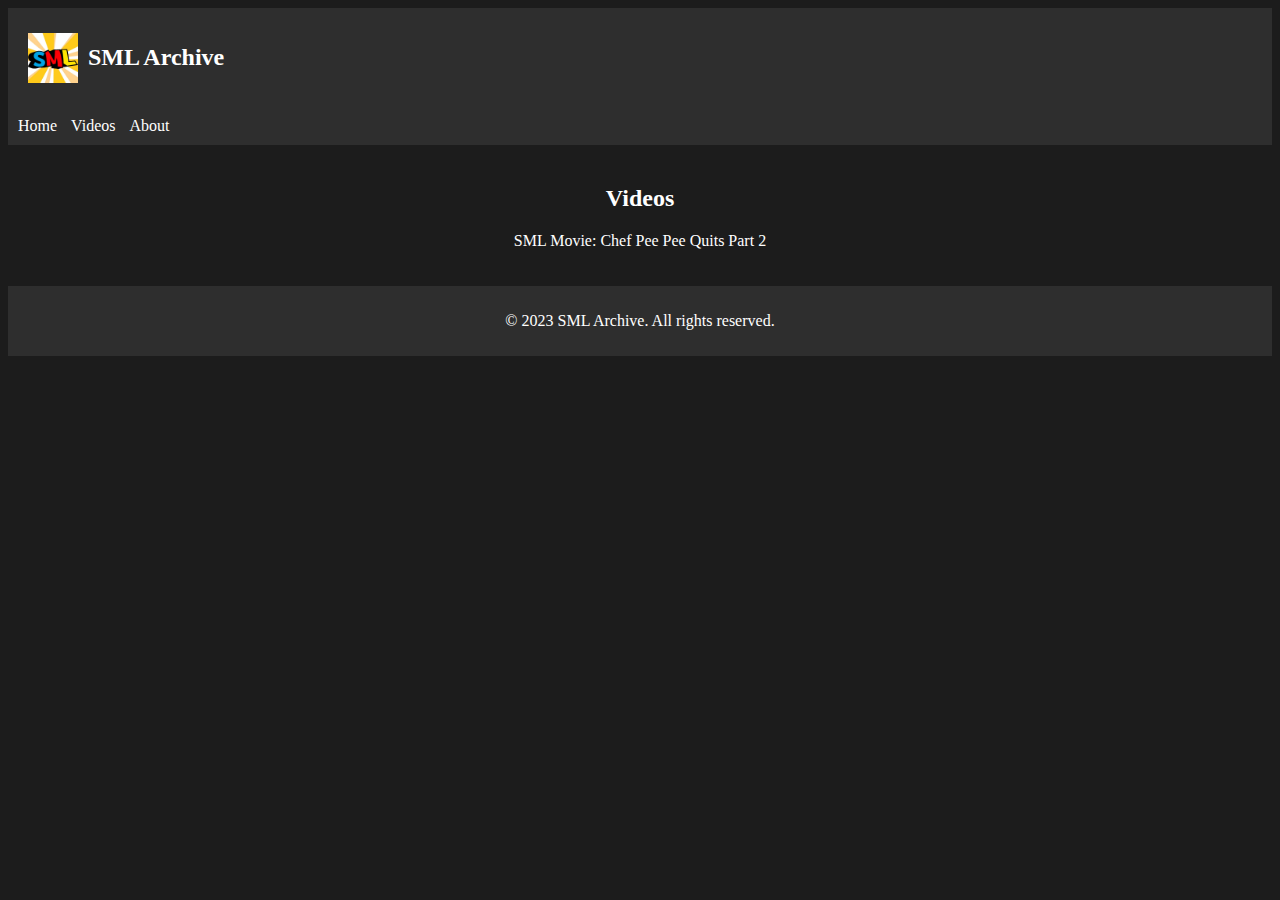
<file: test.html>
<!DOCTYPE html>
<html lang="en">
<head>
  <meta charset="UTF-8">
  <meta name="viewport" content="width=device-width, initial-scale=1.0">
  <title>SML Archive</title>
  <link rel="stylesheet" href="styles.css"> <!-- Link to the external CSS file -->
  <style>
    .video-container {
      display: none;
      position: relative;
      padding-bottom: 56.25%; /* 16:9 aspect ratio (height divided by width) */
      height: 0;
      overflow: hidden;
    }
    
    .video-container iframe {
      position: absolute;
      top: 0;
      left: 0;
      width: 100%;
      height: 100%;
    }
    
    section {
      text-align: center;
    }
  </style>
</head>
<body>
  <header>
    <img src="SML_new_logo.webp" alt="Channel Icon">
    <h1>SML Archive</h1>
  </header>
  
  <nav>
    <!-- Navigation links -->
    <ul>
      <li><a href="#">Home</a></li>
      <li><a href="#">Videos</a></li>
      <li><a href="#">About</a></li>
    </ul>
  </nav>
  
  <main>
    <!-- Content of the channel page -->
    <section>
      <h2>Videos</h2>
      <!-- Embedded video with auto scaling -->
      <div class="video-container">
        <iframe id="video-iframe" frameborder="0" allowfullscreen></iframe>
      </div>
      <p id="video-title" data-src="https://www.youtube.com/embed/6w8QkUBx0qc">SML Movie: Chef Pee Pee Quits Part 2</p>
    </section>
  </main>
  
  <footer>
    <p>&copy; 2023 SML Archive. All rights reserved.</p>
  </footer>

  <script>
    window.addEventListener('DOMContentLoaded', function() {
      var videoContainer = document.querySelector('.video-container');
      var videoIframe = document.getElementById('video-iframe');
      var videoTitle = document.getElementById('video-title');

      videoTitle.addEventListener('click', function() {
        if (!videoContainer.style.display || videoContainer.style.display === 'none') {
          var dataSrc = videoTitle.getAttribute('data-src');
          videoIframe.setAttribute('src', dataSrc);
          videoContainer.style.display = 'block';
        }
      });
    });
  </script>
</body>
</html>
</file>
<file: styles.css>
body {
    background-color: #1c1c1c;
    color: #ffffff;
  }
  
  header {
    background-color: #2e2e2e;
    padding: 20px;
    display: flex;
    align-items: center;
  }
  
  header img {
    width: 50px;
    height: 50px;
    margin-right: 10px;
  }
  
  h1 {
    font-size: 24px;
  }
  
  nav {
    background-color: #2e2e2e;
    padding: 10px;
  }
  
  ul {
    list-style-type: none;
    margin: 0;
    padding: 0;
  }
  
  li {
    display: inline;
    margin-right: 10px;
  }
  
  li a {
    color: #ffffff;
    text-decoration: none;
  }
  
  li a:hover {
    text-decoration: underline;
  }
  
  main {
    padding: 20px;
  }
  
  h2 {
    color: #ffffff;
  }
  
  footer {
    background-color: #2e2e2e;
    padding: 10px;
    text-align: center;
  }
</file>
